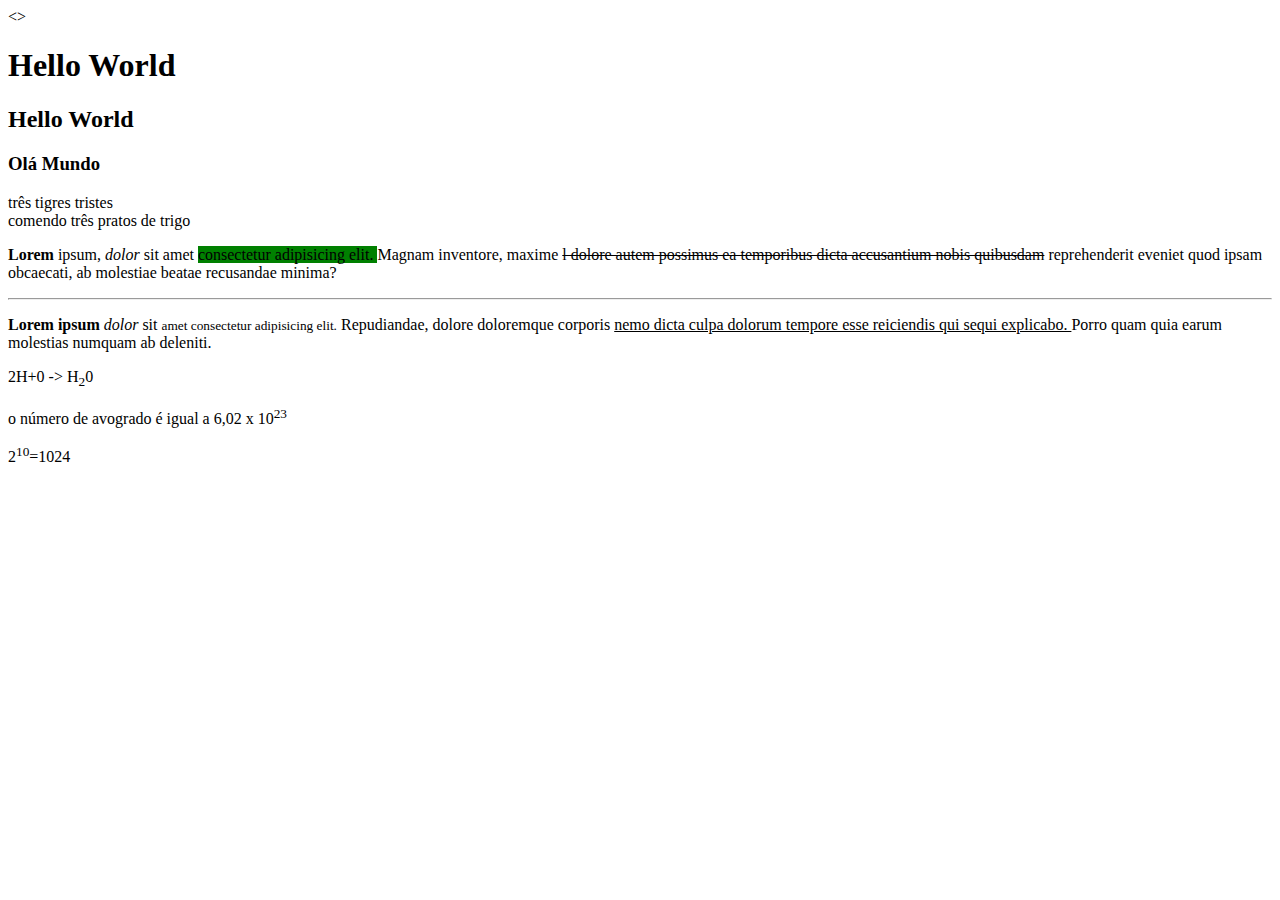
<file: aula01/aula/index.html>
<!DOCTYPE html>
<html lang="en">
<head>
    <!--Enconding da página-->
    <meta charset="UTF-8"/>
    <meta http-equiv="X-UA-Compatible" content="IE=edge"/>
    <meta name="description" content="Free Web tutorials"/>
    <meta name="keywords" content="HTML, CSS, JavaScript"/>
    <meta name="author" content="John Doe">
    <meta name="viewport" content="width=device-width, initial-scale=1.0"/>
    <link rel="icon" type="image/x-icon" href="./spider.png"/>
    <title>Primeira página</title>
</head>
<body>
    <>
    <h1>Hello World</h1>
    <h2>Hello World</h2>
    <h3>Olá Mundo</h3>
    três tigres tristes  <br/> comendo três pratos de trigo
    <p>
       <b> Lorem </b>ipsum, <i> dolor </i>sit amet <mark style='background-color: green;'>consectetur adipisicing elit. </mark>Magnam inventore, maxime <del>l dolore autem possimus ea temporibus dicta accusantium nobis quibusdam</del> reprehenderit eveniet quod ipsam obcaecati, ab molestiae beatae recusandae minima?
    </p>
    <hr/>
    <p>
       <strong> Lorem ipsum </strong> <em> dolor </em>sit <small> amet consectetur adipisicing elit.</small> Repudiandae, dolore doloremque corporis <ins> nemo dicta culpa dolorum tempore esse reiciendis qui sequi explicabo. </ins>Porro quam quia earum molestias numquam ab deleniti.
    </p>   
    <p>2H+0 -> H<sub>2</sub>0</p>
    <p>o número de avogrado é igual a 6,02 x 10<sup>23</sup></p>
    <p>2<sup>10</sup>=1024</p> 
</body>
</html>
</file>
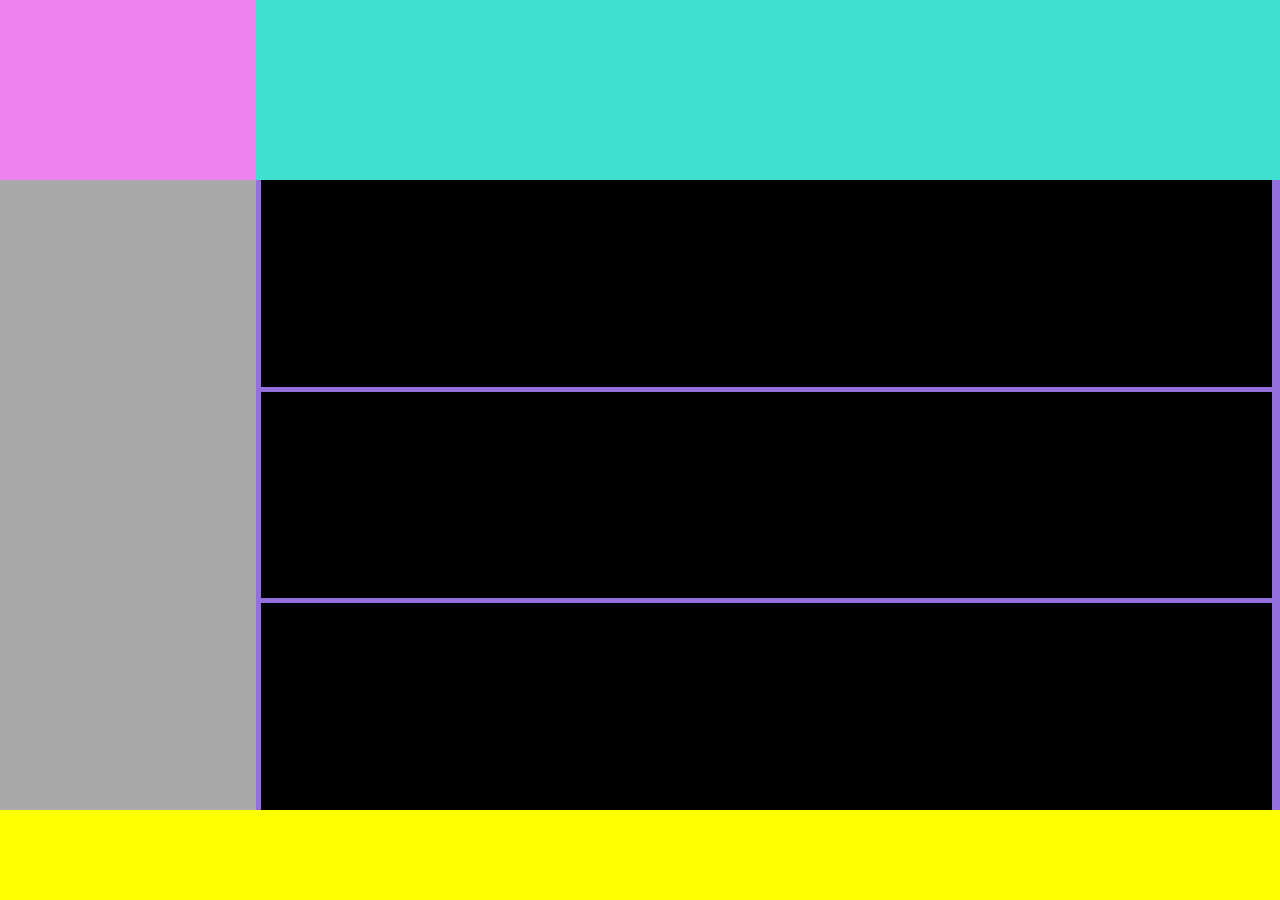
<file: aula04/aula/A02-GridLayout/index.html>
<!DOCTYPE html>
<html lang="en">

<head>
    <meta charset="UTF-8">
    <meta http-equiv="X-UA-Compatible" content="IE=edge">
    <meta name="viewport" content="width=device-width, initial-scale=1.0">
    <link rel="stylesheet" href="./estilo.css">
    <title>Grid Layout</title>
</head>

<body>
    <div class='container'>
        <header>
            <div class="logo"></div>
            <nav>
                <ul>
                    <li><a href=""></li>
                    <li><a href=""></a></li>
                    <li><a href=""></a></li>
                    <li><a href=""></a></li>
                </ul>
            </nav>
        </header>
        <main>
            <article class='artigo-1'></article>
            <article class='artigo-2'></article>
            <article class='artigo-3'></article>
            <aside></aside>
        </main>
        <footer>
        </footer>
    </div>
</body>

</html>
</file>
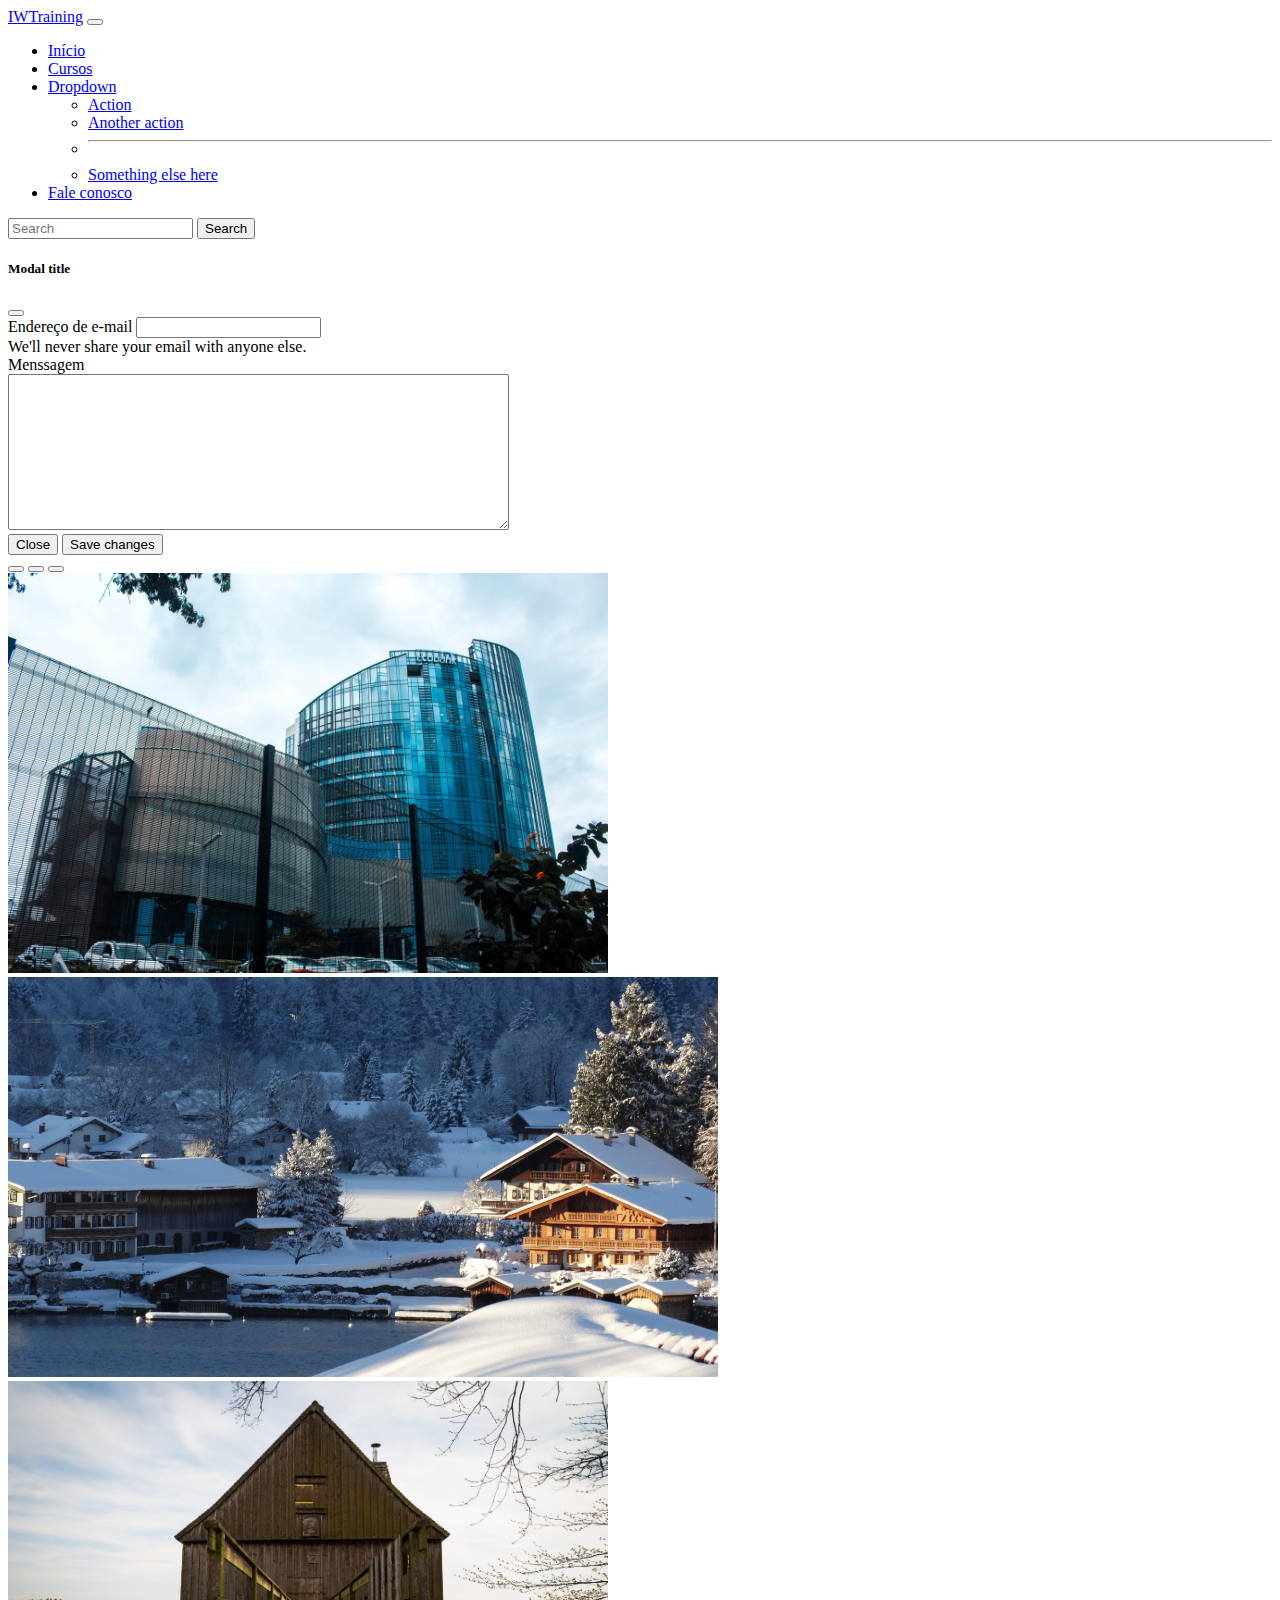
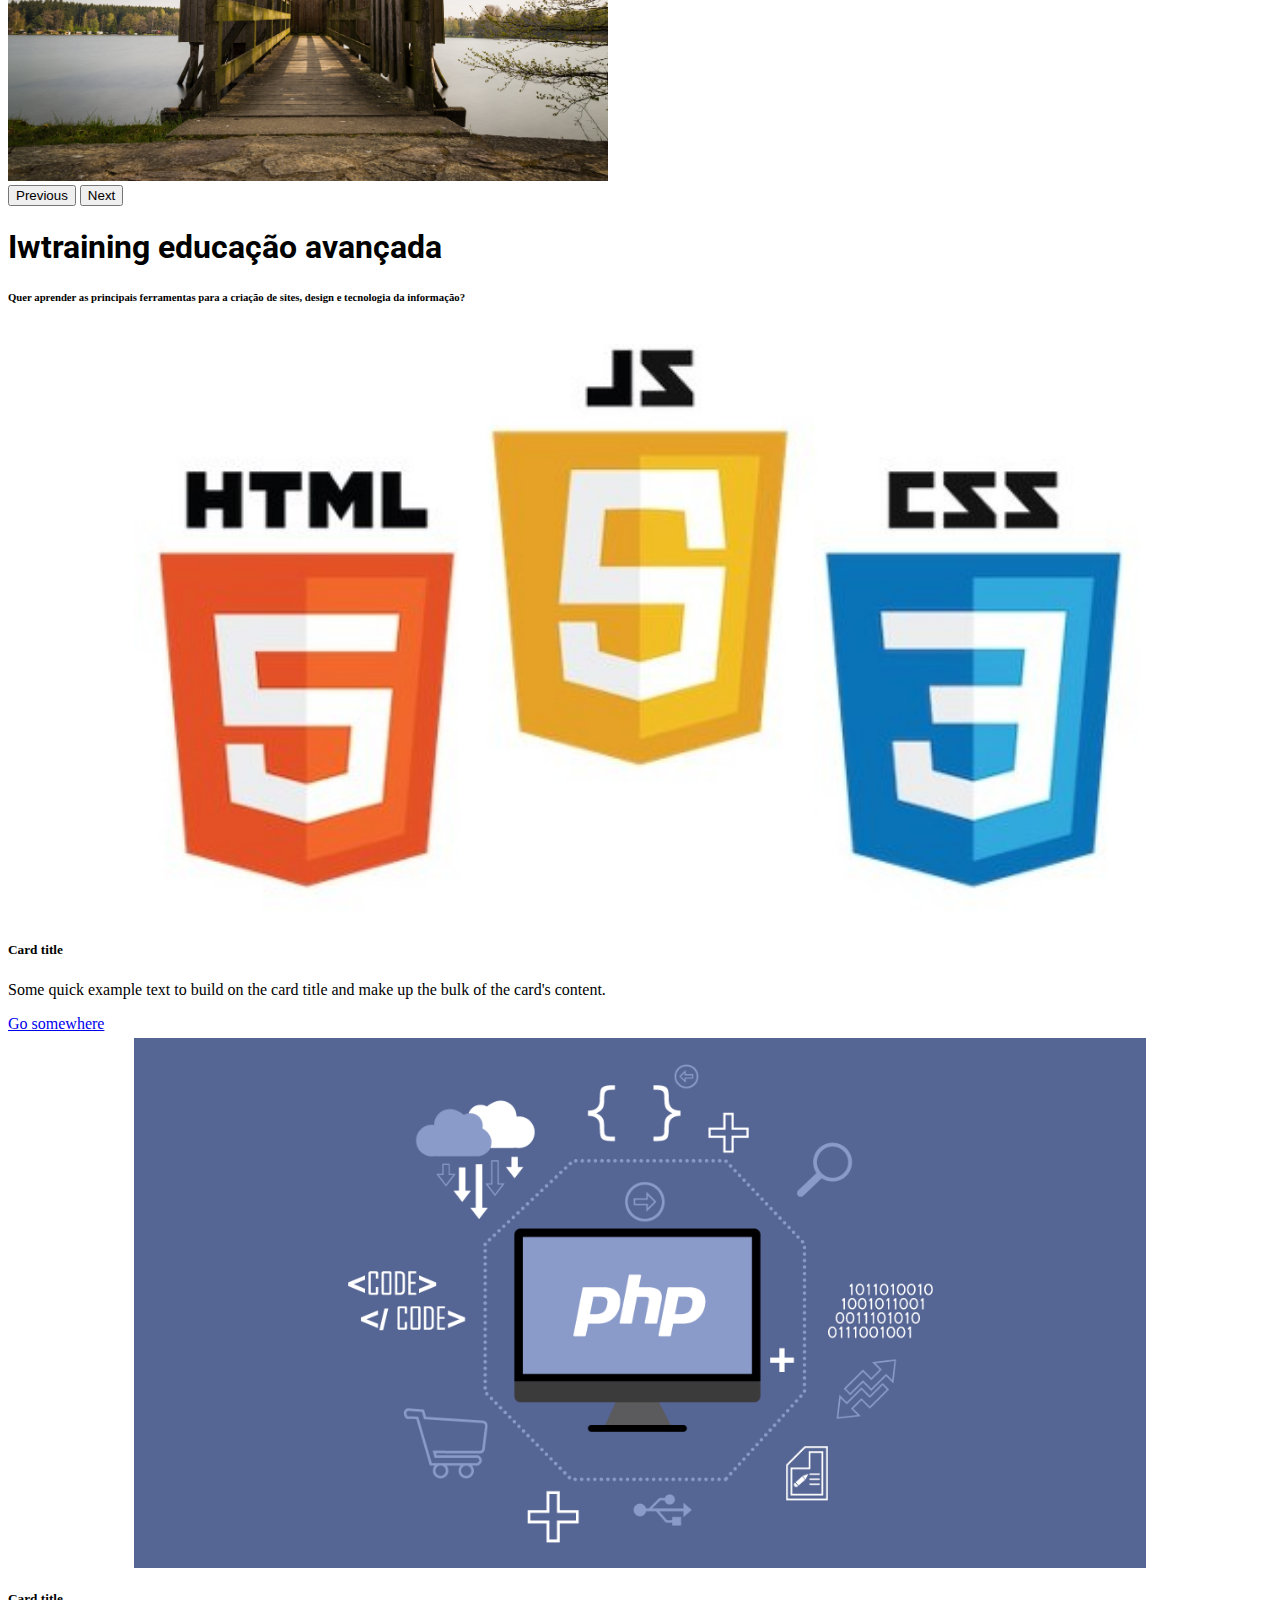
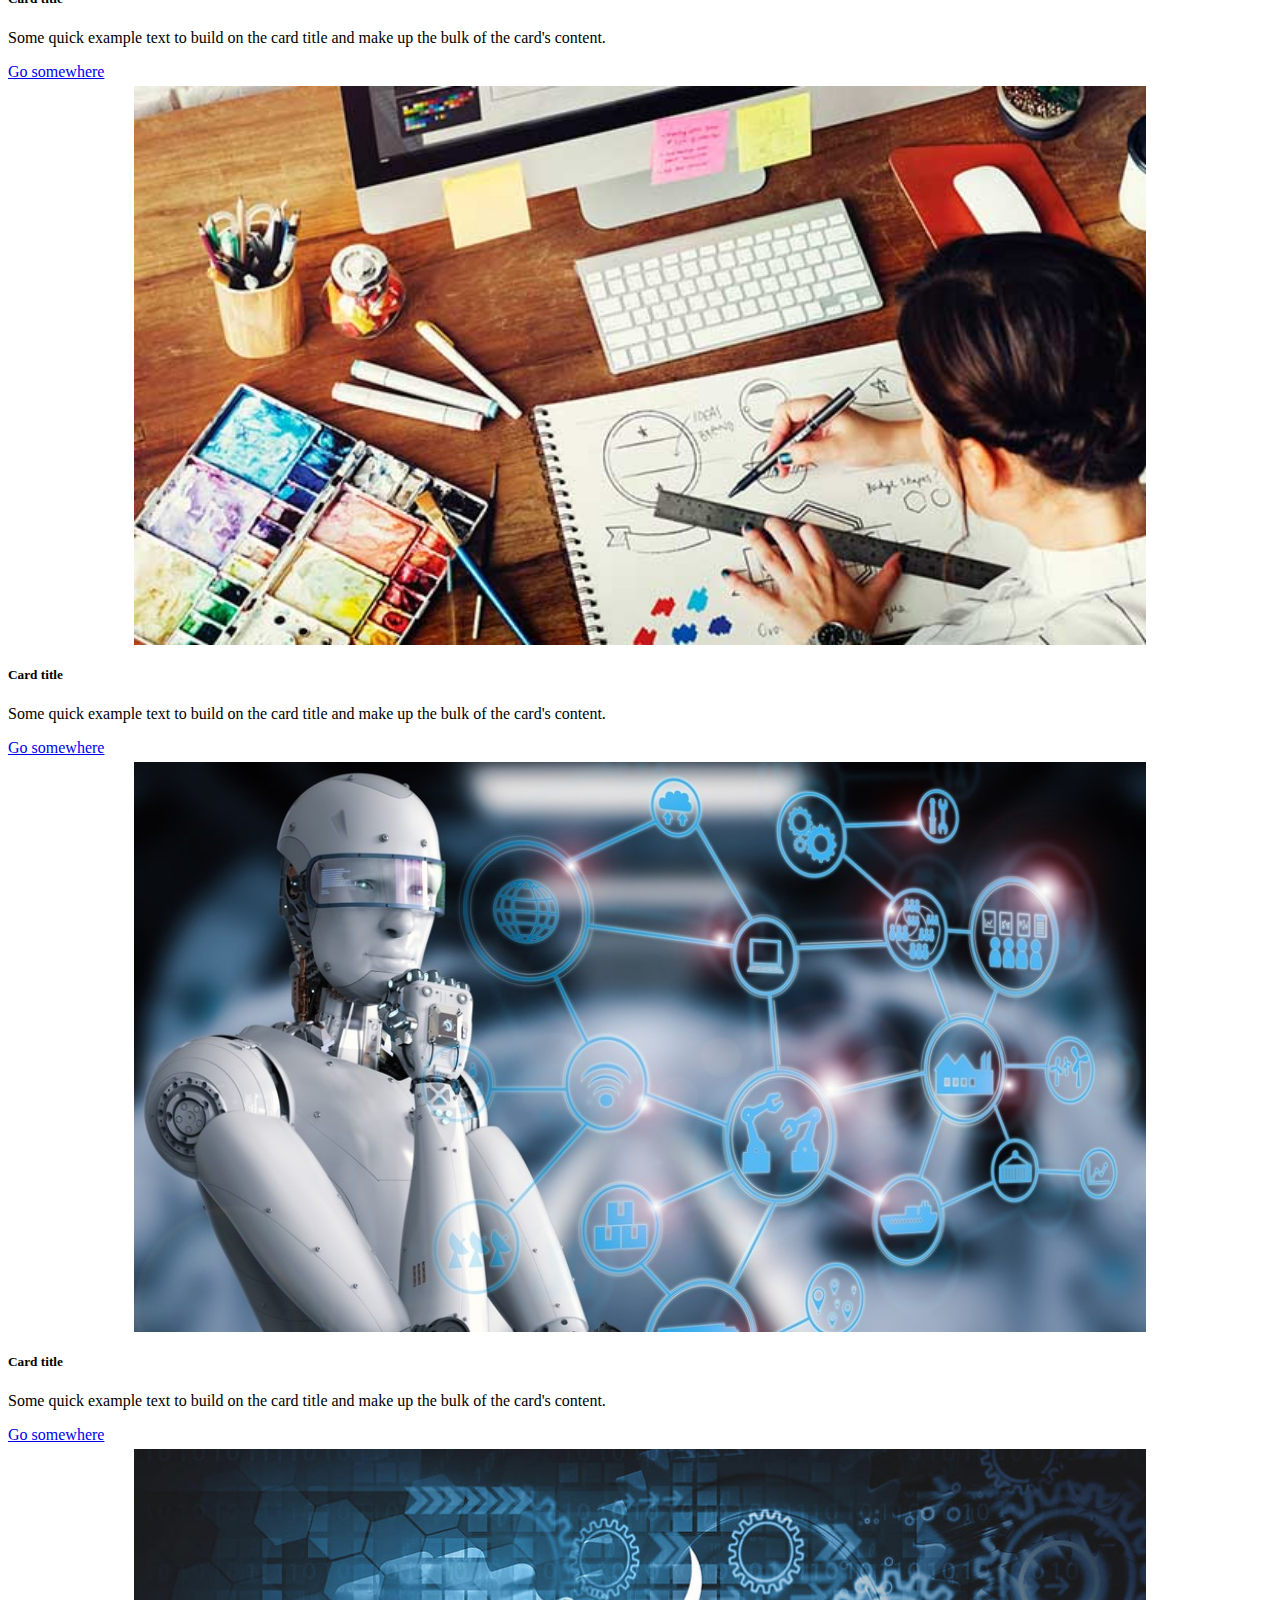
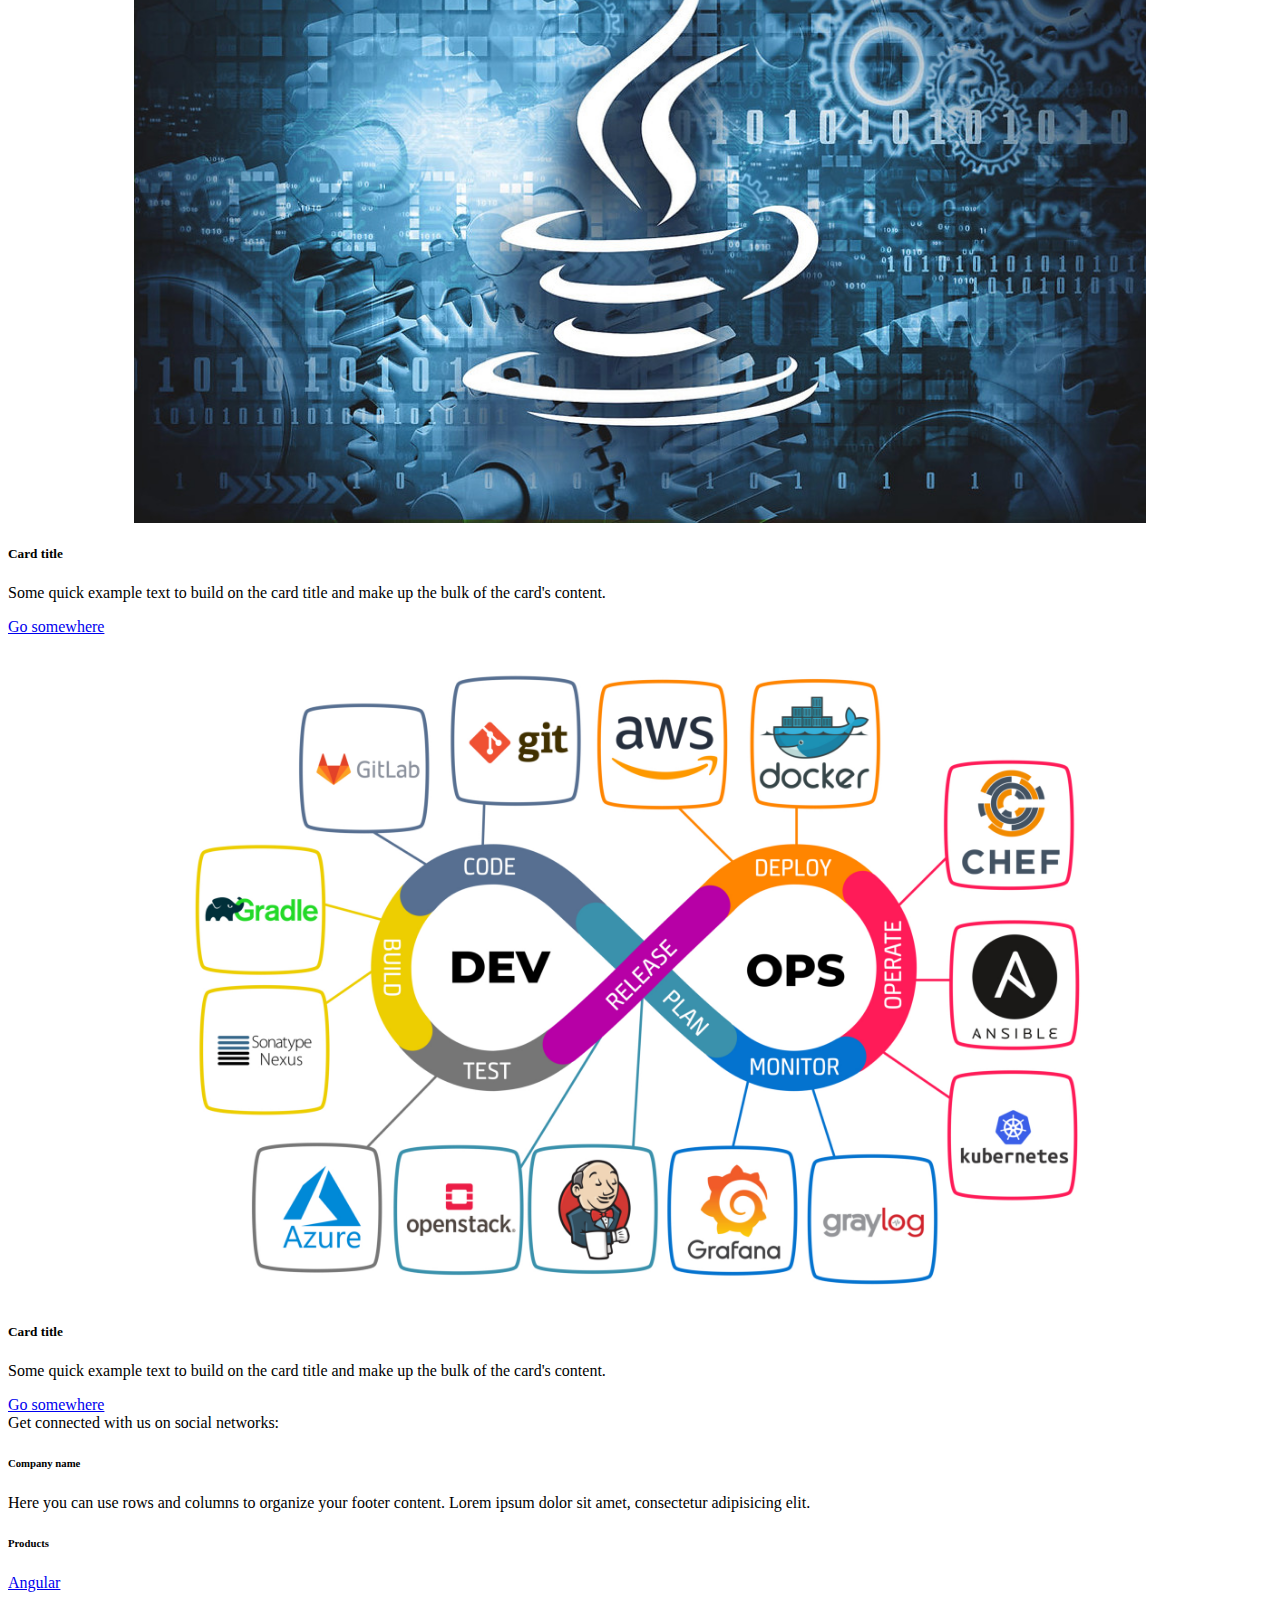
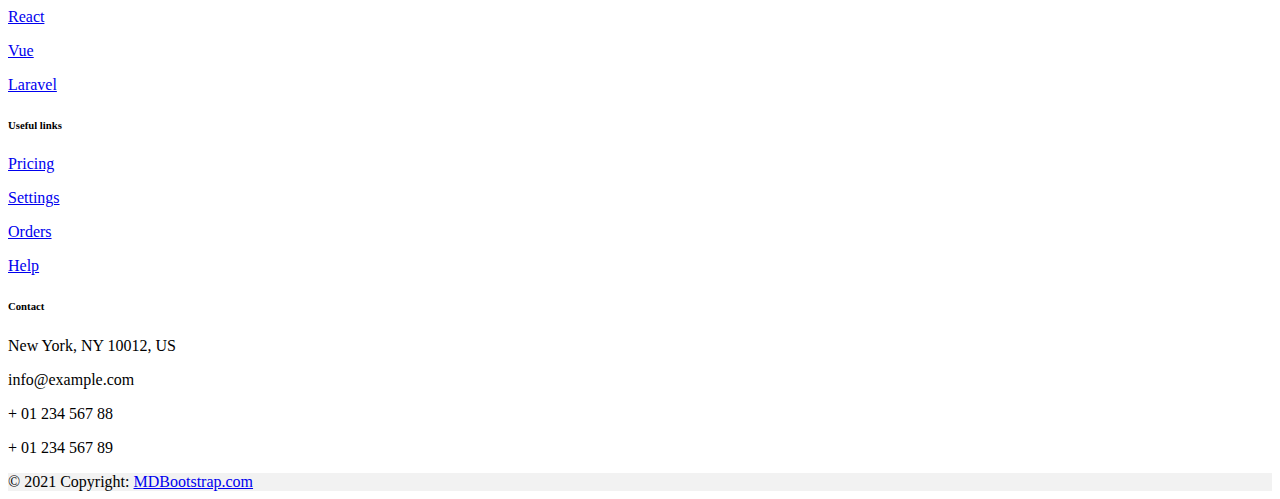
<file: aula05/aulas/projeto/src/index.html>
<!DOCTYPE html>
<html lang="en">

<head>
    <meta charset="UTF-8">
    <meta http-equiv="X-UA-Compatible" content="IE=edge">
    <meta name="viewport" content="width=device-width, initial-scale=1.0">
    <link href="https://cdn.jsdelivr.net/npm/bootstrap@5.1.3/dist/css/bootstrap.min.css" rel="stylesheet"
        integrity="sha384-1BmE4kWBq78iYhFldvKuhfTAU6auU8tT94WrHftjDbrCEXSU1oBoqyl2QvZ6jIW3" crossorigin="anonymous">
    <link rel="stylesheet" href="./static/css/estilo.css">
    <link rel="stylesheet" href="https://pro.fontawesome.com/releases/v5.10.0/css/all.css"
        integrity="sha384-AYmEC3Yw5cVb3ZcuHtOA93w35dYTsvhLPVnYs9eStHfGJvOvKxVfELGroGkvsg+p" crossorigin="anonymous" />
    <title>Lading page com Bootstrap</title>
</head>

<body>
    <nav class="navbar navbar-expand-lg navbar-dark bg-dark">
        <div class="container-fluid">
            <a class="navbar-brand" href="#">IWTraining</a>
            <button class="navbar-toggler" type="button" data-bs-toggle="collapse"
                data-bs-target="#navbarSupportedContent" aria-controls="navbarSupportedContent" aria-expanded="false"
                aria-label="Toggle navigation">
                <span class="navbar-toggler-icon"></span>
            </button>
            <div class="collapse navbar-collapse" id="navbarSupportedContent">
                <ul class="navbar-nav me-auto mb-2 mb-lg-0">
                    <li class="nav-item">
                        <a class="nav-link active" aria-current="page" href="#">Início</a>
                    </li>
                    <li class="nav-item">
                        <a class="nav-link" href="#">Cursos</a>
                    </li>
                    <li class="nav-item dropdown">
                        <a class="nav-link dropdown-toggle" href="#" id="navbarDropdown" role="button"
                            data-bs-toggle="dropdown" aria-expanded="false">
                            Dropdown
                        </a>
                        <ul class="dropdown-menu" aria-labelledby="navbarDropdown">
                            <li><a class="dropdown-item" href="#">Action</a></li>
                            <li><a class="dropdown-item" href="#">Another action</a></li>
                            <li>
                                <hr class="dropdown-divider">
                            </li>
                            <li><a class="dropdown-item" href="#">Something else here</a></li>
                        </ul>
                    </li>
                    <li class="nav-item">
                        <a class="nav-link" href="#" data-bs-toggle="modal" data-bs-target="#formulario">Fale conosco</a>
                    </li>
                </ul>
                <form class="d-flex">
                    <input class="form-control me-2" type="search" placeholder="Search" aria-label="Search">
                    <button class="btn btn-outline-success" type="submit">Search</button>
                </form>
            </div>
        </div>
    </nav>

    <!-- Modal -->
    <div class="modal fade" id="formulario" tabindex="-1" aria-labelledby="exampleModalLabel" aria-hidden="true">
        <div class="modal-dialog">
            <div class="modal-content">
                <div class="modal-header">
                    <h5 class="modal-title" id="exampleModalLabel">Modal title</h5>
                    <button type="button" class="btn-close" data-bs-dismiss="modal" aria-label="Close"></button>
                </div>
                <div class="modal-body">
                    <form>
                        <div class="mb-3">
                          <label for="exampleInputEmail1" class="form-label">Endereço de e-mail</label>
                          <input type="email" class="form-control" id="exampleInputEmail1" aria-describedby="emailHelp">
                          <div id="emailHelp" class="form-text">We'll never share your email with anyone else.</div>
                        </div>
                        <div class="mb-3">
                          <label for="exampleInputPassword1" class="form-label">Menssagem</label><br>
                          <textarea name="" id="" cols="60" rows="10"></textarea>
                        </div>
                      </form>
                </div>
                <div class="modal-footer">
                    <button type="button" class="btn btn-secondary" data-bs-dismiss="modal">Close</button>
                    <button type="button" class="btn btn-primary">Save changes</button>
                </div>
            </div>
        </div>
    </div>

    <div id="carouselExampleIndicators" class="carousel slide" data-bs-ride="carousel">
        <div class="carousel-indicators">
            <button type="button" data-bs-target="#carouselExampleIndicators" data-bs-slide-to="0" class="active"
                aria-current="true" aria-label="Slide 1"></button>
            <button type="button" data-bs-target="#carouselExampleIndicators" data-bs-slide-to="1"
                aria-label="Slide 2"></button>
            <button type="button" data-bs-target="#carouselExampleIndicators" data-bs-slide-to="2"
                aria-label="Slide 3"></button>
        </div>
        <div class="carousel-inner">
            <div class="carousel-item active">
                <img src="./static/imagens/img-carousel-1.jpg" class="d-block w-100 img-carrossel" alt="...">
            </div>
            <div class="carousel-item">
                <img src="./static/imagens/img-carousel-2.jpg" class="d-block w-100 img-carrossel" alt="...">
            </div>
            <div class="carousel-item">
                <img src="./static/imagens/img-carousel-3.jpg" class="d-block w-100 img-carrossel" alt="...">
            </div>
        </div>
        <button class="carousel-control-prev" type="button" data-bs-target="#carouselExampleIndicators"
            data-bs-slide="prev">
            <span class="carousel-control-prev-icon" aria-hidden="true"></span>
            <span class="visually-hidden">Previous</span>
        </button>
        <button class="carousel-control-next" type="button" data-bs-target="#carouselExampleIndicators"
            data-bs-slide="next">
            <span class="carousel-control-next-icon" aria-hidden="true"></span>
            <span class="visually-hidden">Next</span>
        </button>
    </div>

    <div class="container text-center">
        <h1 class="m-3 titulo">Iwtraining educação avançada</h1>
        <h6 class="mb-3">Quer aprender as principais ferramentas para a criação de sites, design e tecnologia da
            informação?</h4>
    </div>
    <div class="container">
        <div class="row justify-content-center">
            <div class="card col-md-3 col-10 m-2">
                <img src="./static/imagens/frontend.jpg" class="img-cartao card-img-top" alt="...">
                <div class="card-body">
                    <h5 class="card-title">Card title</h5>
                    <p class="card-text">Some quick example text to build on the card title and make up the bulk of the
                        card's content.</p>
                    <a href="#" class="btn btn-primary">Go somewhere</a>
                </div>
            </div>
            <div class="card col-md-3 col-10 m-2">
                <img src="./static/imagens/php.png" class="img-cartao card-img-top" alt="...">
                <div class="card-body">
                    <h5 class="card-title">Card title</h5>
                    <p class="card-text">Some quick example text to build on the card title and make up the bulk of the
                        card's content.</p>
                    <a href="#" class="btn btn-primary">Go somewhere</a>
                </div>
            </div>
            <div class="card col-md-3  col-10 m-2">
                <img src="./static/imagens/design.jpg" class="img-cartao card-img-top" alt="...">
                <div class="card-body">
                    <h5 class="card-title">Card title</h5>
                    <p class="card-text">Some quick example text to build on the card title and make up the bulk of the
                        card's content.</p>
                    <a href="#" class="btn btn-primary">Go somewhere</a>
                </div>
            </div>
            <div class="card col-md-3 col-10 m-2">
                <img src="./static/imagens/robotica.jpg" class="img-cartao card-img-top" alt="...">
                <div class="card-body">
                    <h5 class="card-title">Card title</h5>
                    <p class="card-text">Some quick example text to build on the card title and make up the bulk of the
                        card's content.</p>
                    <a href="#" class="btn btn-primary">Go somewhere</a>
                </div>
            </div>
            <div class="card col-md-3 col-10 m-2">
                <img src="./static/imagens/java.jpg" class="img-cartao card-img-top" alt="...">
                <div class="card-body">
                    <h5 class="card-title">Card title</h5>
                    <p class="card-text">Some quick example text to build on the card title and make up the bulk of the
                        card's content.</p>
                    <a href="#" class="btn btn-primary">Go somewhere</a>
                </div>
            </div>
            <div class="card col-md-3 col-10 m-2">
                <img src="./static/imagens/devops.jpeg" class="img-cartao card-img-top" alt="...">
                <div class="card-body">
                    <h5 class="card-title">Card title</h5>
                    <p class="card-text">Some quick example text to build on the card title and make up the bulk of the
                        card's content.</p>
                    <a href="#" class="btn btn-primary">Go somewhere</a>
                </div>
            </div>
        </div>
    </div>

    <!-- Footer -->
    <footer class="text-center text-lg-start bg-light text-muted">
        <!-- Section: Social media -->
        <section class="d-flex justify-content-center justify-content-lg-between p-4 border-bottom">
            <!-- Left -->
            <div class="me-5 d-none d-lg-block">
                <span>Get connected with us on social networks:</span>
            </div>
            <!-- Left -->

            <!-- Right -->
            <div>
                <a href="" class="me-4 text-reset">
                    <i class="fab fa-facebook-f"></i>
                </a>
                <a href="" class="me-4 text-reset">
                    <i class="fab fa-twitter"></i>
                </a>
                <a href="" class="me-4 text-reset">
                    <i class="fab fa-google"></i>
                </a>
                <a href="" class="me-4 text-reset">
                    <i class="fab fa-instagram"></i>
                </a>
                <a href="" class="me-4 text-reset">
                    <i class="fab fa-linkedin"></i>
                </a>
                <a href="" class="me-4 text-reset">
                    <i class="fab fa-github"></i>
                </a>
            </div>
            <!-- Right -->
        </section>
        <!-- Section: Social media -->

        <!-- Section: Links  -->
        <section class="">
            <div class="container text-center text-md-start mt-5">
                <!-- Grid row -->
                <div class="row mt-3">
                    <!-- Grid column -->
                    <div class="col-md-3 col-lg-4 col-xl-3 mx-auto mb-4">
                        <!-- Content -->
                        <h6 class="text-uppercase fw-bold mb-4">
                            <i class="fas fa-gem me-3"></i>Company name
                        </h6>
                        <p>
                            Here you can use rows and columns to organize your footer content. Lorem ipsum
                            dolor sit amet, consectetur adipisicing elit.
                        </p>
                    </div>
                    <!-- Grid column -->

                    <!-- Grid column -->
                    <div class="col-md-2 col-lg-2 col-xl-2 mx-auto mb-4">
                        <!-- Links -->
                        <h6 class="text-uppercase fw-bold mb-4">
                            Products
                        </h6>
                        <p>
                            <a href="#!" class="text-reset">Angular</a>
                        </p>
                        <p>
                            <a href="#!" class="text-reset">React</a>
                        </p>
                        <p>
                            <a href="#!" class="text-reset">Vue</a>
                        </p>
                        <p>
                            <a href="#!" class="text-reset">Laravel</a>
                        </p>
                    </div>
                    <!-- Grid column -->

                    <!-- Grid column -->
                    <div class="col-md-3 col-lg-2 col-xl-2 mx-auto mb-4">
                        <!-- Links -->
                        <h6 class="text-uppercase fw-bold mb-4">
                            Useful links
                        </h6>
                        <p>
                            <a href="#!" class="text-reset">Pricing</a>
                        </p>
                        <p>
                            <a href="#!" class="text-reset">Settings</a>
                        </p>
                        <p>
                            <a href="#!" class="text-reset">Orders</a>
                        </p>
                        <p>
                            <a href="#!" class="text-reset">Help</a>
                        </p>
                    </div>
                    <!-- Grid column -->

                    <!-- Grid column -->
                    <div class="col-md-4 col-lg-3 col-xl-3 mx-auto mb-md-0 mb-4">
                        <!-- Links -->
                        <h6 class="text-uppercase fw-bold mb-4">
                            Contact
                        </h6>
                        <p><i class="fas fa-home me-3"></i> New York, NY 10012, US</p>
                        <p>
                            <i class="fas fa-envelope me-3"></i>
                            info@example.com
                        </p>
                        <p><i class="fas fa-phone me-3"></i> + 01 234 567 88</p>
                        <p><i class="fas fa-print me-3"></i> + 01 234 567 89</p>
                    </div>
                    <!-- Grid column -->
                </div>
                <!-- Grid row -->
            </div>
        </section>
        <!-- Section: Links  -->

        <!-- Copyright -->
        <div class="text-center p-4" style="background-color: rgba(0, 0, 0, 0.05);">
            © 2021 Copyright:
            <a class="text-reset fw-bold" href="https://mdbootstrap.com/">MDBootstrap.com</a>
        </div>
        <!-- Copyright -->
    </footer>
    <!-- Footer -->
    <script src="https://cdn.jsdelivr.net/npm/bootstrap@5.1.3/dist/js/bootstrap.bundle.min.js"
        integrity="sha384-ka7Sk0Gln4gmtz2MlQnikT1wXgYsOg+OMhuP+IlRH9sENBO0LRn5q+8nbTov4+1p"
        crossorigin="anonymous"></script>
</body>

</html>
</file>
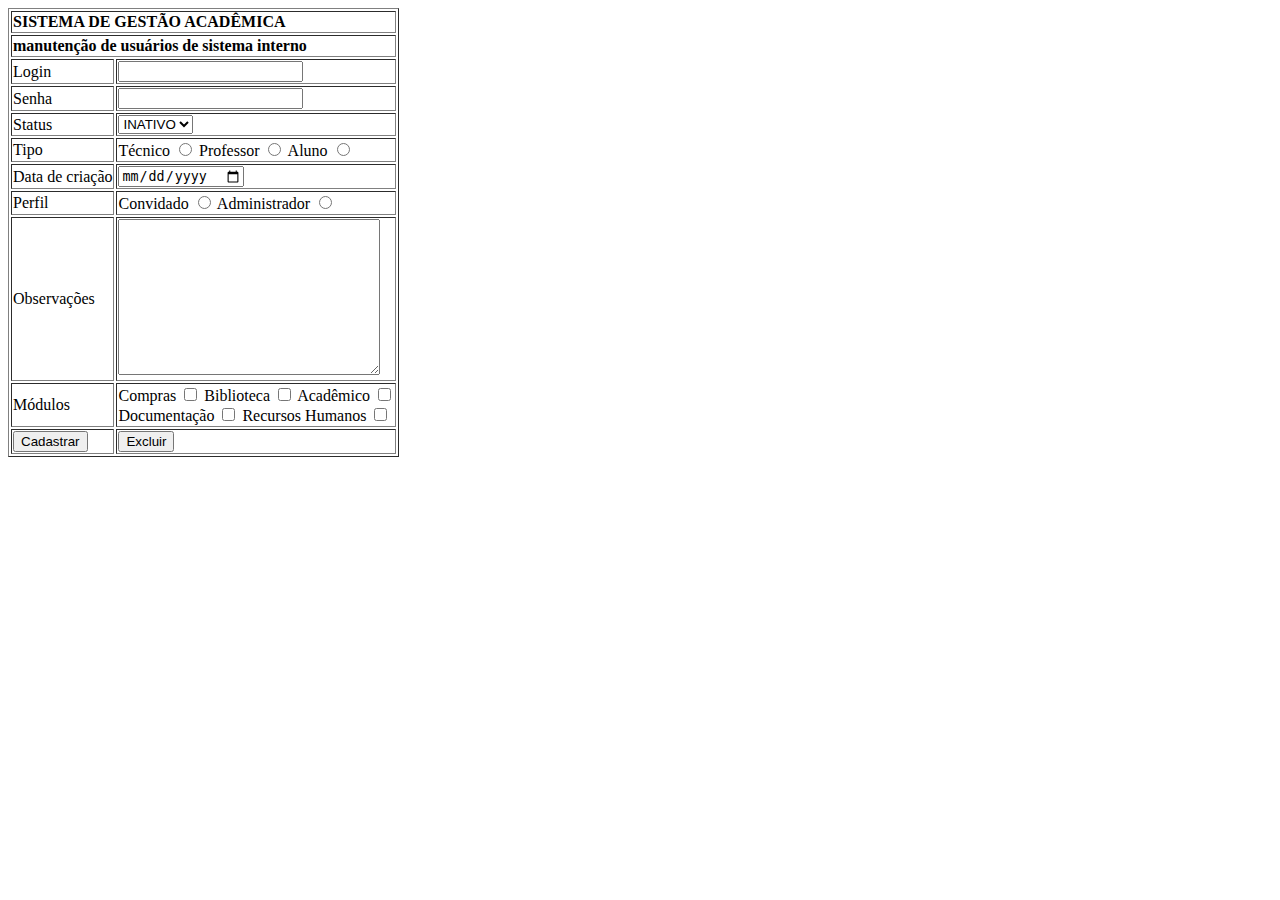
<file: aula02-revisao/formulario01.html>
<!DOCTYPE html>
<html lang="en">

<head>
    <meta charset="UTF-8">
    <meta http-equiv="X-UA-Compatible" content="IE=edge">
    <meta name="viewport" content="width=device-width, initial-scale=1.0">
    <title>Exercicio01</title>
</head>

<body>
    <form action="#">
        <table border='1'>
            <thead style='text-align: left;'>
              <tr>
                <th colspan='2'>SISTEMA DE GESTÃO ACADÊMICA</th>
              </tr>
              <tr>
                <th colspan='2'>manutenção de usuários de sistema interno</th>
              </tr>
            </thead>
            <tbody>
                <tr>
                    <td>Login</td>
                    <td>
                        <input type="text" name="" id="">
                    </td>
                </tr>
                <tr>
                    <td>Senha</td>
                    <td>
                        <input type="password" name="" id="">
                    </td>
                </tr>
                <tr>
                    <td>Status</td>
                    <td>
                        <select name="" id="">
                            <option value="" selected>INATIVO</option>
                            <option value="">ATIVO</option>
                        </select>
                    </td>
                </tr>
                <tr>
                    <td>Tipo</td>
                    <td>
                        <label>Técnico
                            <input type="radio" name="tipo" id="">
                        </label>
                        <label>Professor
                            <input type="radio" name="tipo" id="">
                        </label>
                        <label>Aluno
                            <input type="radio" name="tipo" id="">
                        </label>
                    </td>
                </tr>
                <tr>
                    <td>Data de criação</td>
                    <td>
                        <input type="date" name="" id="">
                    </td>
                </tr>
                <tr>
                    <td>
                        Perfil
                    </td>

                    <td>
                        <label for="">Convidado
                            <input type="radio" name="perfil" id="">
                        </label>
                        <label for="">Administrador
                            <input type="radio" name="perfil" id="">
                        </label>
                    </td>
                </tr>
                <tr>
                    <td>
                        Observações
                    </td>
                    <td>
                        <textarea name="" id="" cols="30" rows="10"></textarea>
                    </td>
                </tr>
                <tr>
                    <td>Módulos</td>
                    <td>
                        <label>Compras
                            <input type="checkbox" name="" id="">
                        </label>
                        <label>Biblioteca
                            <input type="checkbox" name="" id="">
                        </label>
                        <label>Acadêmico
                            <input type="checkbox" name="" id="">
                        </label><br>
                        <label>Documentação
                            <input type="checkbox" name="" id="">
                        </label>
                        <label>Recursos Humanos
                            <input type="checkbox" name="" id="">
                        </label>
                    </td>
                </tr>
                <tr>
                    <td>
                        <input type="submit" value="Cadastrar">
                    </td>
                    <td>
                        <input type="reset" value="Excluir">
                    </td>
                </tr>
            </tbody>
        </table>
    </form>

</body>

</html>
</file>
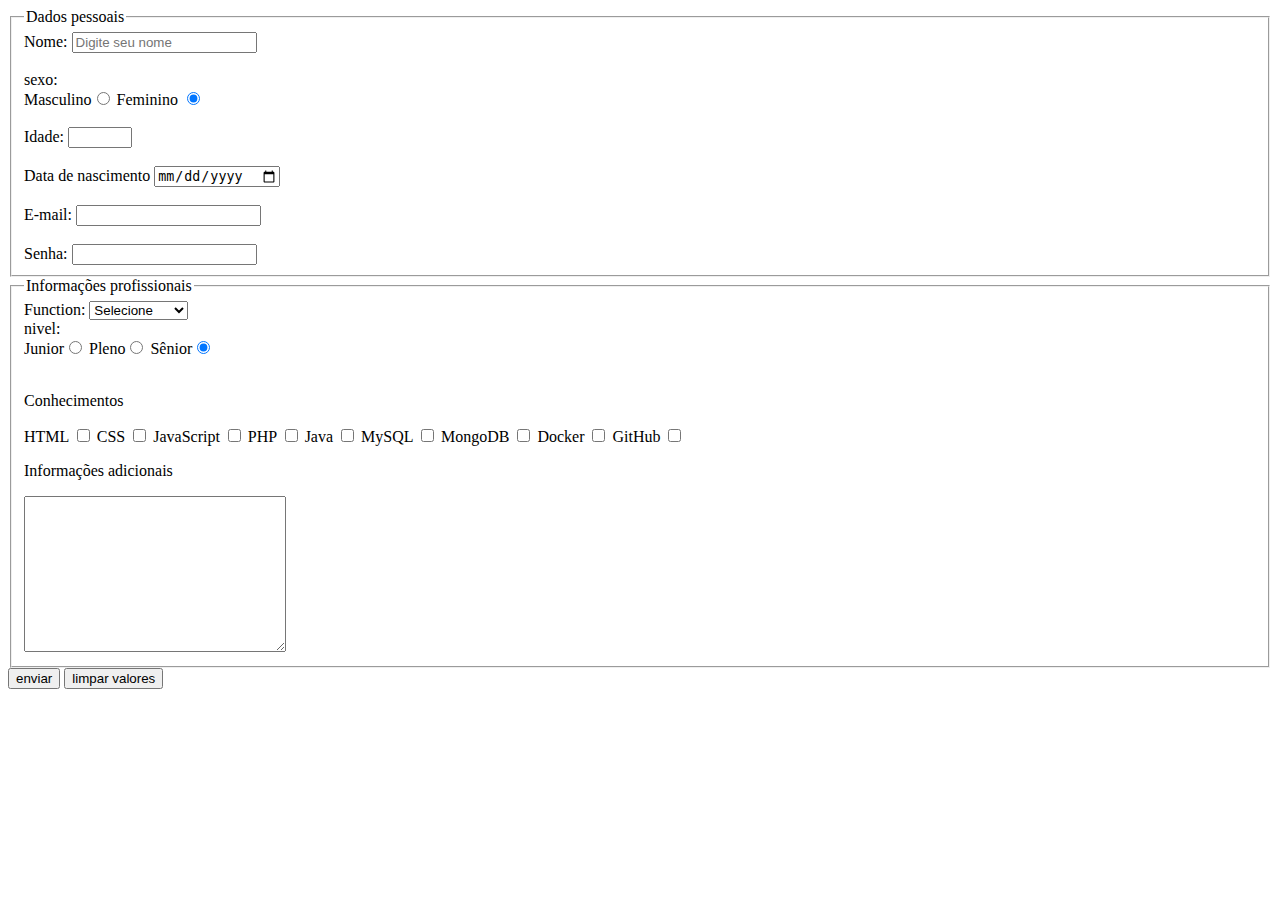
<file: aula02/formulario.html>
<!DOCTYPE html>
<html lang="en">
<head>
    <meta charset="UTF-8">
    <meta http-equiv="X-UA-Compatible" content="IE=edge">
    <meta name="viewport" content="width=device-width, initial-scale=1.0">
    <title>Formulário</title>
</head>
<body>
    <form action="#" method="post">
        <fieldset>
            <legend>Dados pessoais</legend>
            <label>
                Nome:
                <input type="text" name="" placeholder="Digite seu nome" size='20' maxlength="20" id="nome_id" required>
            </label>
            <br/>
            <br/>
            <label>
                sexo: <br>
                Masculino<input type="radio" name="sexo" id="">
            </label>    
            <label>    
                Feminino <input type="radio" name="sexo" id="" checked>
            </label>
            <br><br>
            <label>
                Idade:
                <input type="number" min='1' max='150' name="" id="">
            </label>
            <br/><br/>
            <label>
                Data de nascimento
                <input type="date" name="" id="datanascimento">
            </label>
            <br><br>
            <label>
                E-mail:
                <input type="email" name="" id="">
            </label>
            <br/>
            <br/>
            <label>
                Senha:
                <input type="password" name="" id="">
            </label>

        </fieldset>
        <fieldset>
            <legend>Informações profissionais</legend>
            <label>
                Function:
                <select name="function" id="funcao_id">
                    <optgroup label="programação">
                        <option value="#" selected disabled>Selecione</option>
                        <option value="frontend">frontend</option>
                        <option value="backend">backend</option>
                        <option value="fullstack">fullstack</option>
                        <option value="devops">DevOps</option>
                    </optgroup>
                    <optgroup label="administração">
                        <option value="">gerente</option>
                        <option value="">supervisor</option>
                        <option value="">ceo</option>
                    </optgroup>
                </select>
            </label>
            <br>
            <label>
                nivel: <br>
                Junior<input type="radio" name="nivel" id="">
            </label>
            <label>    
                Pleno<input type="radio" name="nivel" id="">
            </label>
            <label>    
                Sênior<input type="radio" name="nivel" id="" checked>
            </label>
            <br>
            <br>
            <p>Conhecimentos</p>
            <label>
                HTML
                <input type="checkbox" name="" id="">
            </label>
            <label>
                CSS
                <input type="checkbox" name="" id="">
            </label>
            <label>
                JavaScript
                <input type="checkbox" name="" id="">
            </label>
            <label>
                PHP
                <input type="checkbox" name="" id="">
            </label>
            <label>
                Java
                <input type="checkbox" name="" id="">
            </label>
            <label>
                MySQL
                <input type="checkbox" name="" id="">
            </label>
            <label>
                MongoDB
                <input type="checkbox" name="" id="">
            </label>
            <label>
                Docker
                <input type="checkbox" name="" id="">
            </label>
            <label>
                GitHub
                <input type="checkbox" name="" id="">
            </label>
            <p>Informações adicionais</p>
            <textarea name="" id="" cols="30" rows="10"></textarea>
        </fieldset>
        <input type="submit" value="enviar">
        <input type="reset" value="limpar valores">
    </form>
</body>
</html>
</file>
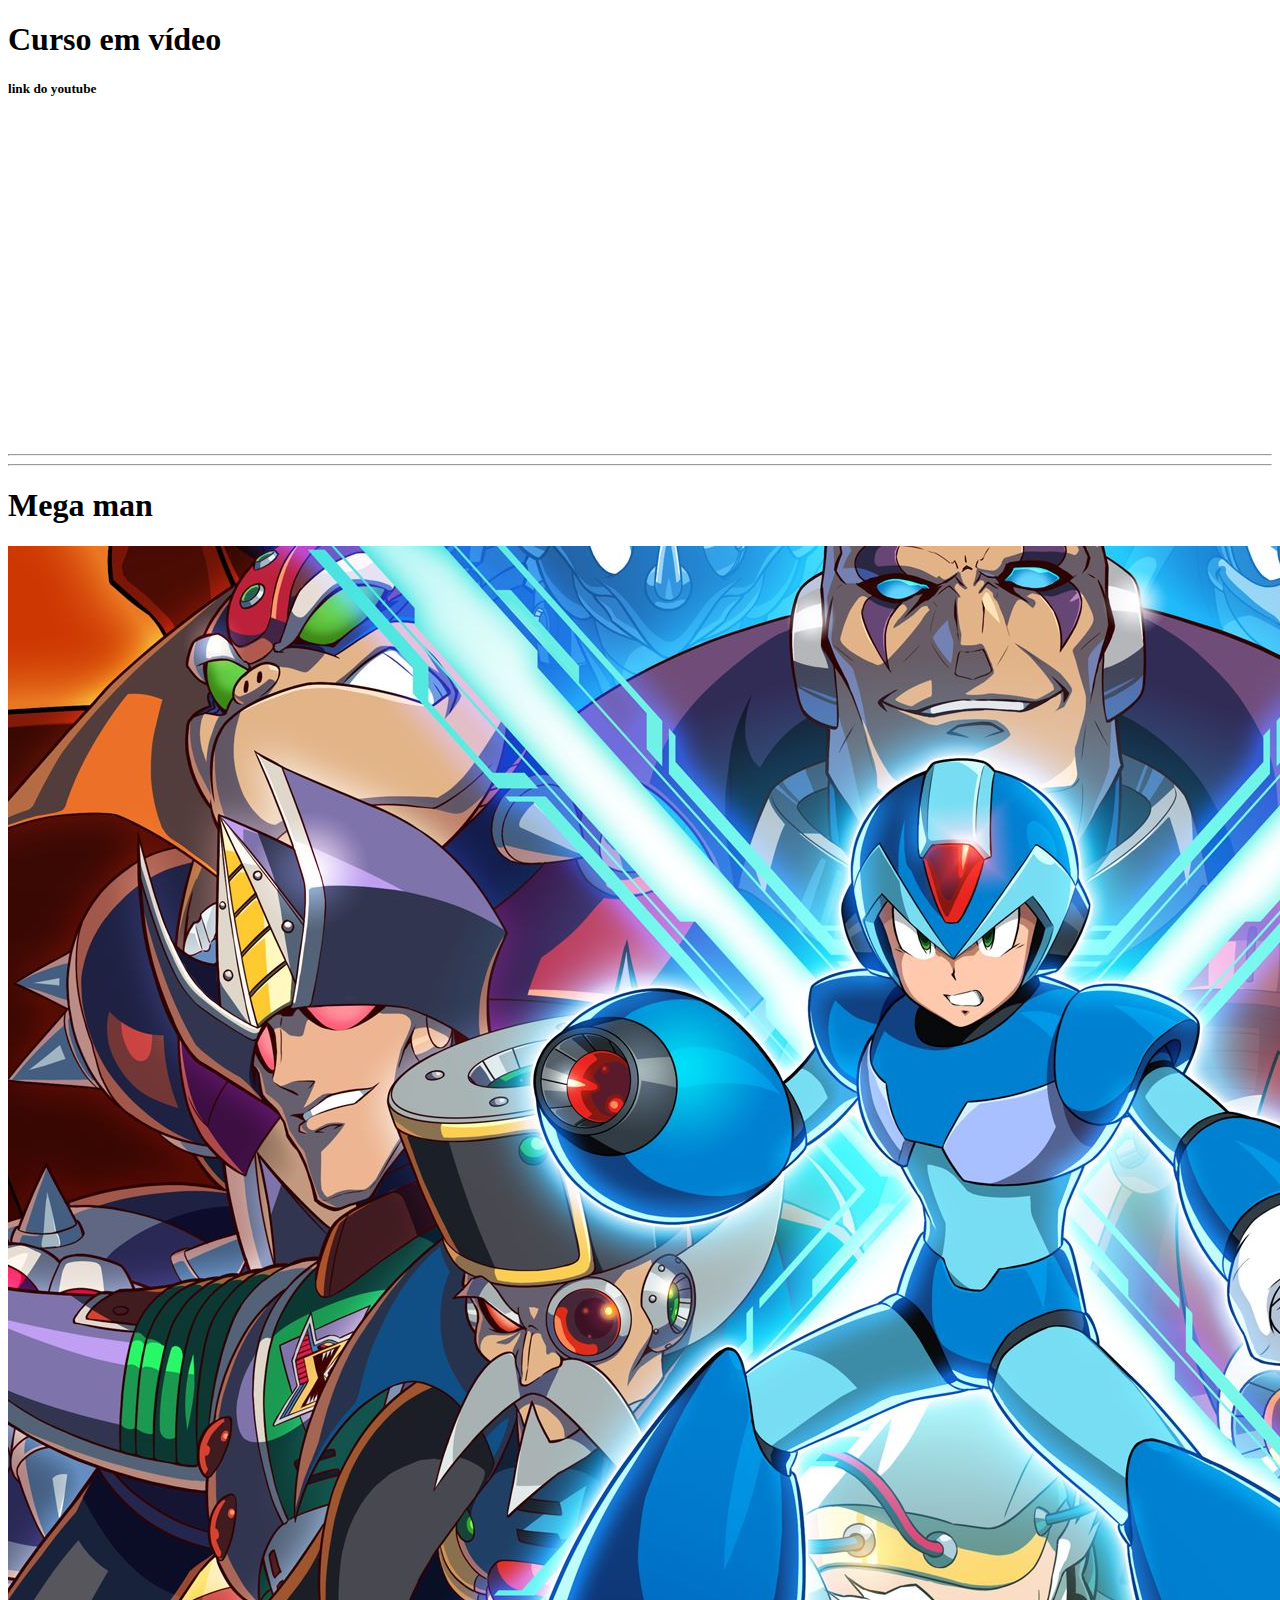
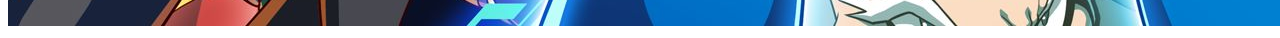
<file: aula01/aula/media.html>
<!DOCTYPE html>
<html lang="en">
<head>
    <meta charset="UTF-8">
    <meta http-equiv="X-UA-Compatible" content="IE=edge">
    <meta name="viewport" content="width=device-width, initial-scale=1.0">
    <link rel="icon" type="image/x-icon" href="./imagens/spider.png">
    <title>Media</title>
</head>
<body>
    <h1>Curso em vídeo</h1>
    <h5>link do youtube</h5>
    <p>
        <iframe width="560" height="315" src="https://www.youtube.com/embed/Ejkb_YpuHWs?start=60" title="YouTube video player" frameborder="0" allow="accelerometer; autoplay; clipboard-write; encrypted-media; gyroscope; picture-in-picture" allowfullscreen></iframe>
    </p>
    <hr/>
      <hr>
      <h1>Mega man</h1>
      <img src="./imagens/mega-manX.jpg" alt=""/>
</body>
</html>
</file>
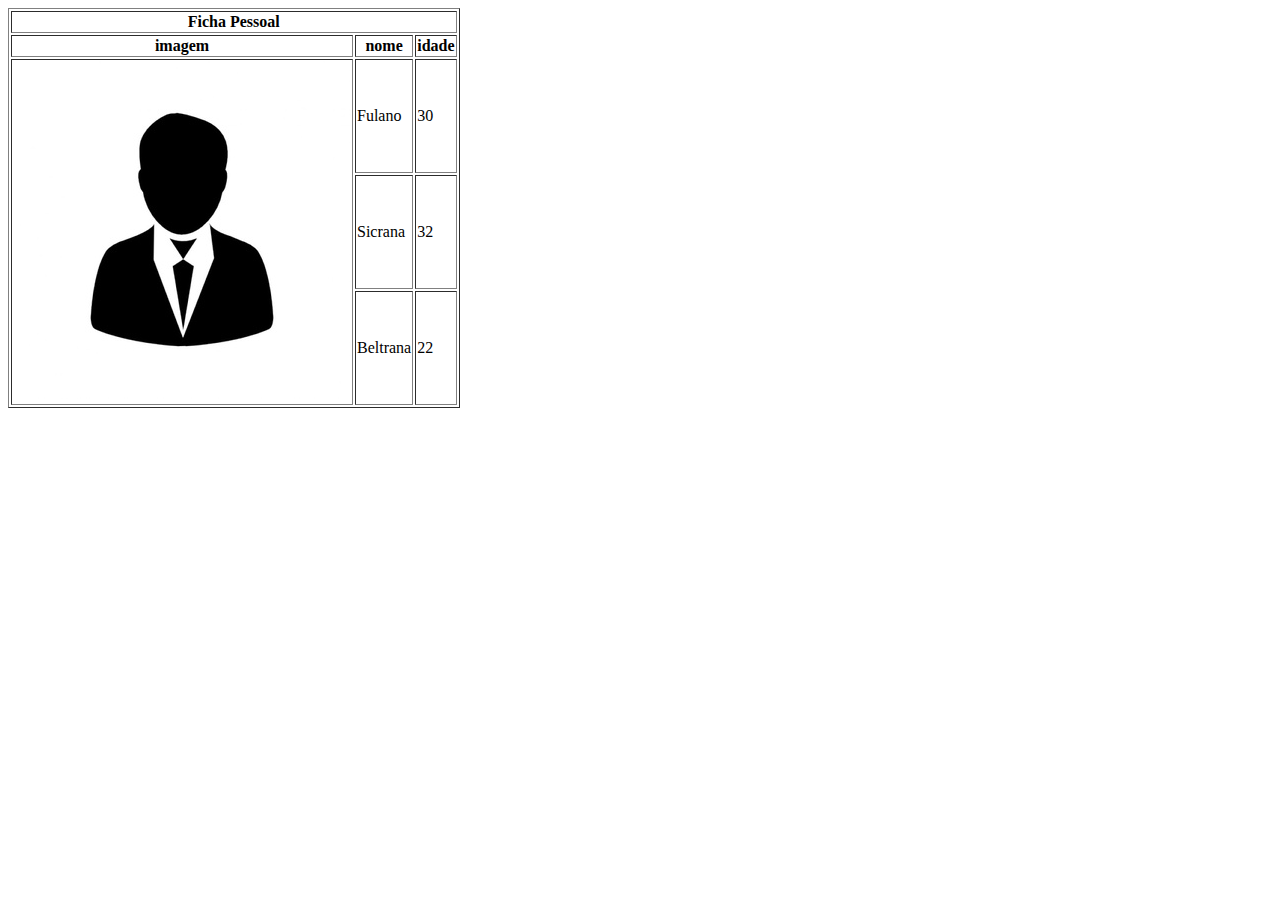
<file: aula01/aula/tabela.html>
<!DOCTYPE html>
<html lang="en">
<head>
    <meta charset="UTF-8">
    <meta http-equiv="X-UA-Compatible" content="IE=edge">
    <meta name="viewport" content="width=device-width, initial-scale=1.0">
    <title>Tabelas</title>
</head>
<body>
    <table border="1">
        <thead>
            <!--Table row-->
            <tr>
                <th colspan='3'>Ficha Pessoal</th>
            </tr>
            <tr>
                <th>imagem</th><th>nome</th><th>idade</th>
            </tr>
        </thead>
        <tbody>
            <tr>
                <td rowspan="3"><img src="./imagens/pessoa.jpg" alt=""></td><td>Fulano</td><td>30</td>
            </tr>
            <tr>
                <td>Sicrana</td><td>32</td>
            </tr>
            <tr>
                <td>Beltrana</td><td>22</td>
            </tr>
        </tbody>
        <tfoot></tfoot>
    </table>
</body>
</html>
</file>
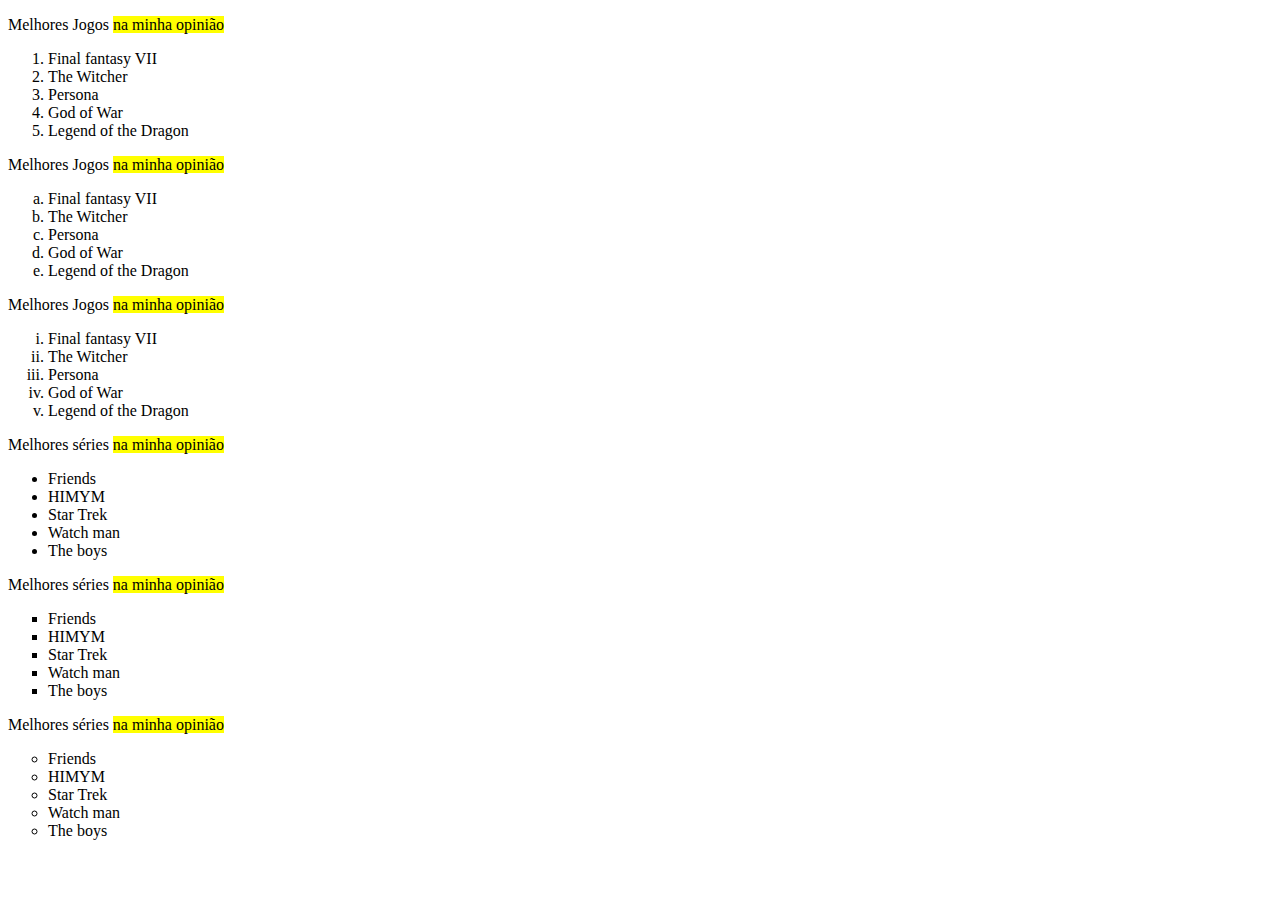
<file: aula01/aula/tags.html>
<!DOCTYPE html>
<html lang="en">
<head>
    <meta charset="UTF-8">
    <meta http-equiv="X-UA-Compatible" content="IE=edge">
    <meta name="viewport" content="width=device-width, initial-scale=1.0">
    <link rel="icon" type="image/x-icon" href="./imagens/spider.png">
    <title>Continuação 1ª aula</title>
</head>
<body>
    <p>Melhores Jogos <mark>na minha opinião</mark></p>
    <ol>
        <li>Final fantasy VII</li>
        <li>The Witcher</li>
        <li>Persona</li>
        <li>God of War</li>
        <li>Legend of the Dragon</li>
    </ol>
    <p>Melhores Jogos <mark>na minha opinião</mark></p>
    <ol type="a">
        <li>Final fantasy VII</li>
        <li>The Witcher</li>
        <li>Persona</li>
        <li>God of War</li>
        <li>Legend of the Dragon</li>
    </ol>
    <p>Melhores Jogos <mark>na minha opinião</mark></p>
    <ol type="i">
        <li>Final fantasy VII</li>
        <li>The Witcher</li>
        <li>Persona</li>
        <li>God of War</li>
        <li>Legend of the Dragon</li>
    </ol>
    <p>Melhores séries <mark>na minha opinião</mark></p>
    <ul>
        <li>Friends</li>
        <li>HIMYM</li>
        <li>Star Trek</li>
        <li>Watch man</li>
        <li>The boys</li>
    </ul>
    <p>Melhores séries <mark>na minha opinião</mark></p>
    <ul type='square'>
        <li>Friends</li>
        <li>HIMYM</li>
        <li>Star Trek</li>
        <li>Watch man</li>
        <li>The boys</li>
    </ul>
    <p>Melhores séries <mark>na minha opinião</mark></p>
    <!--unordered list-->
    <ul type='circle'>
        <li>Friends</li>
        <li>HIMYM</li>
        <li>Star Trek</li>
        <li>Watch man</li>
        <li>The boys</li>
    </ul>
</body>
</html>
</file>
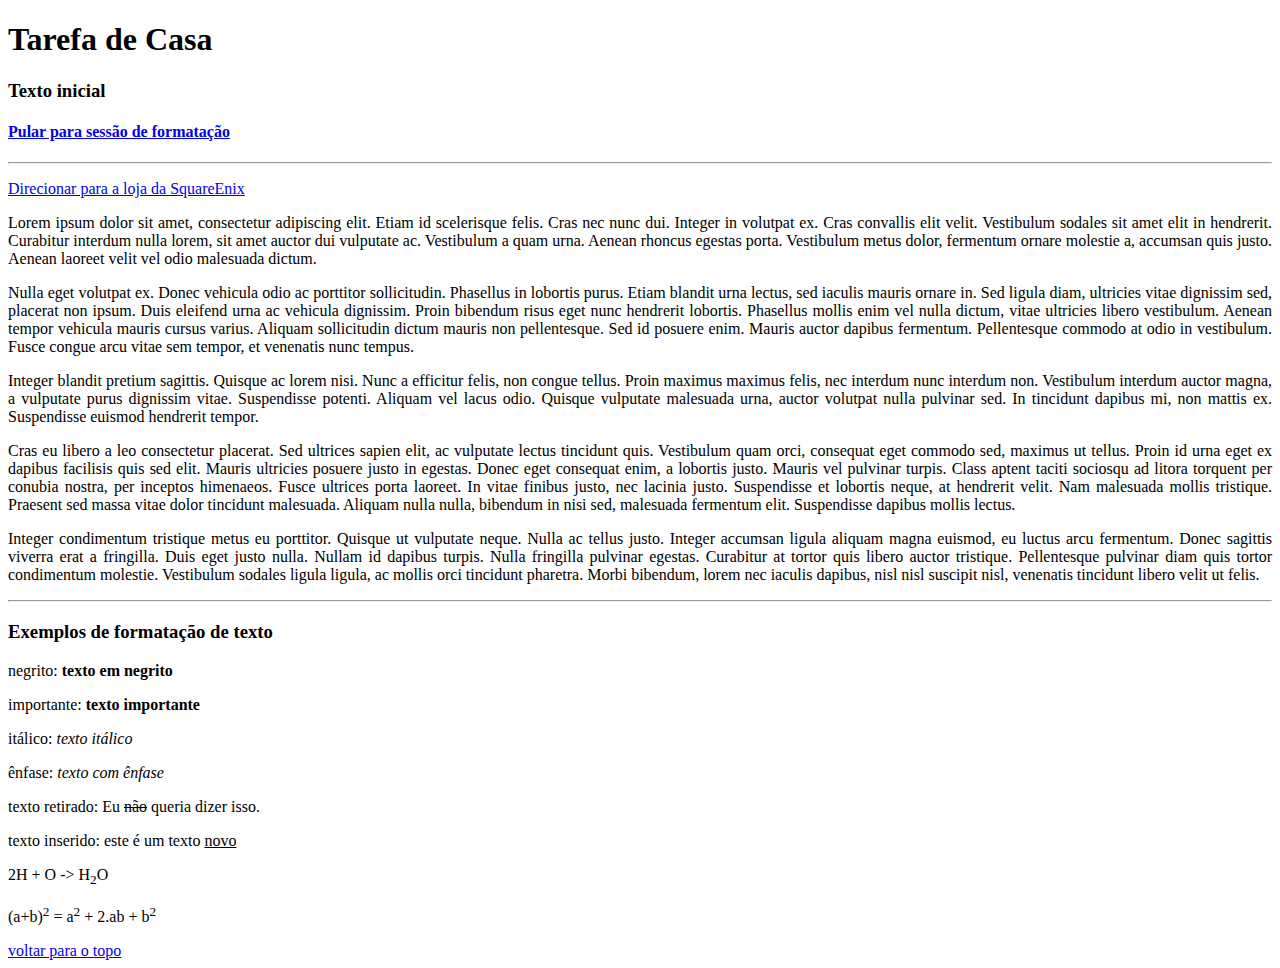
<file: aula01/aula/tarefa.html>
<!DOCTYPE html>
<html lang="en">
<head>
    <meta charset="UTF-8">
    <meta http-equiv="X-UA-Compatible" content="IE=edge">
    <meta name="description" content="Free Web tutorials"/>
    <meta name="keywords" content="HTML, CSS, JavaScript"/>
    <meta name="author" content="John Doe">
    <meta name="viewport" content="width=device-width, initial-scale=1.0">
    <link rel="icon" type="image/x-icon" href="./imagens/spider.png">
    <title>Tarefa</title>
</head>
<body>
    <h1 id='topo'>Tarefa de Casa</h1>
    <h3>Texto inicial</h3>
    <h4><a href="#formatacao">Pular para sessão de formatação</a></h4>
    <hr/>
    <p>
        <a href="https://store.na.square-enix-games.com/en_US/" target="_blanc">Direcionar para a loja da SquareEnix</a>
    </p>

    <p style="text-align: justify;">Lorem ipsum dolor sit amet, consectetur adipiscing elit. Etiam id scelerisque felis. Cras nec nunc dui. Integer in volutpat ex. Cras convallis elit velit. Vestibulum sodales sit amet elit in hendrerit. Curabitur interdum nulla lorem, sit amet auctor dui vulputate ac. Vestibulum a quam urna. Aenean rhoncus egestas porta. Vestibulum metus dolor, fermentum ornare molestie a, accumsan quis justo. Aenean laoreet velit vel odio malesuada dictum.
    </p>
    <p style="text-align: justify;">
        Nulla eget volutpat ex. Donec vehicula odio ac porttitor sollicitudin. Phasellus in lobortis purus. Etiam blandit urna lectus, sed iaculis mauris ornare in. Sed ligula diam, ultricies vitae dignissim sed, placerat non ipsum. Duis eleifend urna ac vehicula dignissim. Proin bibendum risus eget nunc hendrerit lobortis. Phasellus mollis enim vel nulla dictum, vitae ultricies libero vestibulum. Aenean tempor vehicula mauris cursus varius. Aliquam sollicitudin dictum mauris non pellentesque. Sed id posuere enim. Mauris auctor dapibus fermentum. Pellentesque commodo at odio in vestibulum. Fusce congue arcu vitae sem tempor, et venenatis nunc tempus.
    </p>

    <p style="text-align: justify;">
        Integer blandit pretium sagittis. Quisque ac lorem nisi. Nunc a efficitur felis, non congue tellus. Proin maximus maximus felis, nec interdum nunc interdum non. Vestibulum interdum auctor magna, a vulputate purus dignissim vitae. Suspendisse potenti. Aliquam vel lacus odio. Quisque vulputate malesuada urna, auctor volutpat nulla pulvinar sed. In tincidunt dapibus mi, non mattis ex. Suspendisse euismod hendrerit tempor.
    </p>
    <p style="text-align: justify;">
        Cras eu libero a leo consectetur placerat. Sed ultrices sapien elit, ac vulputate lectus tincidunt quis. Vestibulum quam orci, consequat eget commodo sed, maximus ut tellus. Proin id urna eget ex dapibus facilisis quis sed elit. Mauris ultricies posuere justo in egestas. Donec eget consequat enim, a lobortis justo. Mauris vel pulvinar turpis. Class aptent taciti sociosqu ad litora torquent per conubia nostra, per inceptos himenaeos. Fusce ultrices porta laoreet. In vitae finibus justo, nec lacinia justo. Suspendisse et lobortis neque, at hendrerit velit. Nam malesuada mollis tristique. Praesent sed massa vitae dolor tincidunt malesuada. Aliquam nulla nulla, bibendum in nisi sed, malesuada fermentum elit. Suspendisse dapibus mollis lectus.
    </p>
    <p style="text-align: justify;">
        Integer condimentum tristique metus eu porttitor. Quisque ut vulputate neque. Nulla ac tellus justo. Integer accumsan ligula aliquam magna euismod, eu luctus arcu fermentum. Donec sagittis viverra erat a fringilla. Duis eget justo nulla. Nullam id dapibus turpis. Nulla fringilla pulvinar egestas. Curabitur at tortor quis libero auctor tristique. Pellentesque pulvinar diam quis tortor condimentum molestie. Vestibulum sodales ligula ligula, ac mollis orci tincidunt pharetra. Morbi bibendum, lorem nec iaculis dapibus, nisl nisl suscipit nisl, venenatis tincidunt libero velit ut felis.
    </p>
    <hr/>
    <h3 id='formatacao'>Exemplos de formatação de texto</h3>
    <p>
        negrito: <b>texto em negrito</b>
    </p>
    <p>
        importante: <strong>texto importante</strong>
    </p>
    <p>
        itálico: <i>texto itálico</i>
    </p>
    <p>
        ênfase: <em>texto com ênfase</em>
    </p>
    <p>
        texto retirado: Eu <del>não</del> queria dizer isso.
    </p>
    <p>
        texto inserido: este é um texto <ins> novo</ins>
    </p>
    <p>
        2H + O -> H<sub>2</sub>O
    </p>
    <p>
        (a+b)<sup>2</sup> = a<sup>2</sup> + 2.ab + b<sup>2</sup>
    </p>
    <a href="#topo">voltar para o topo</a>
</body>
</html>
</file>
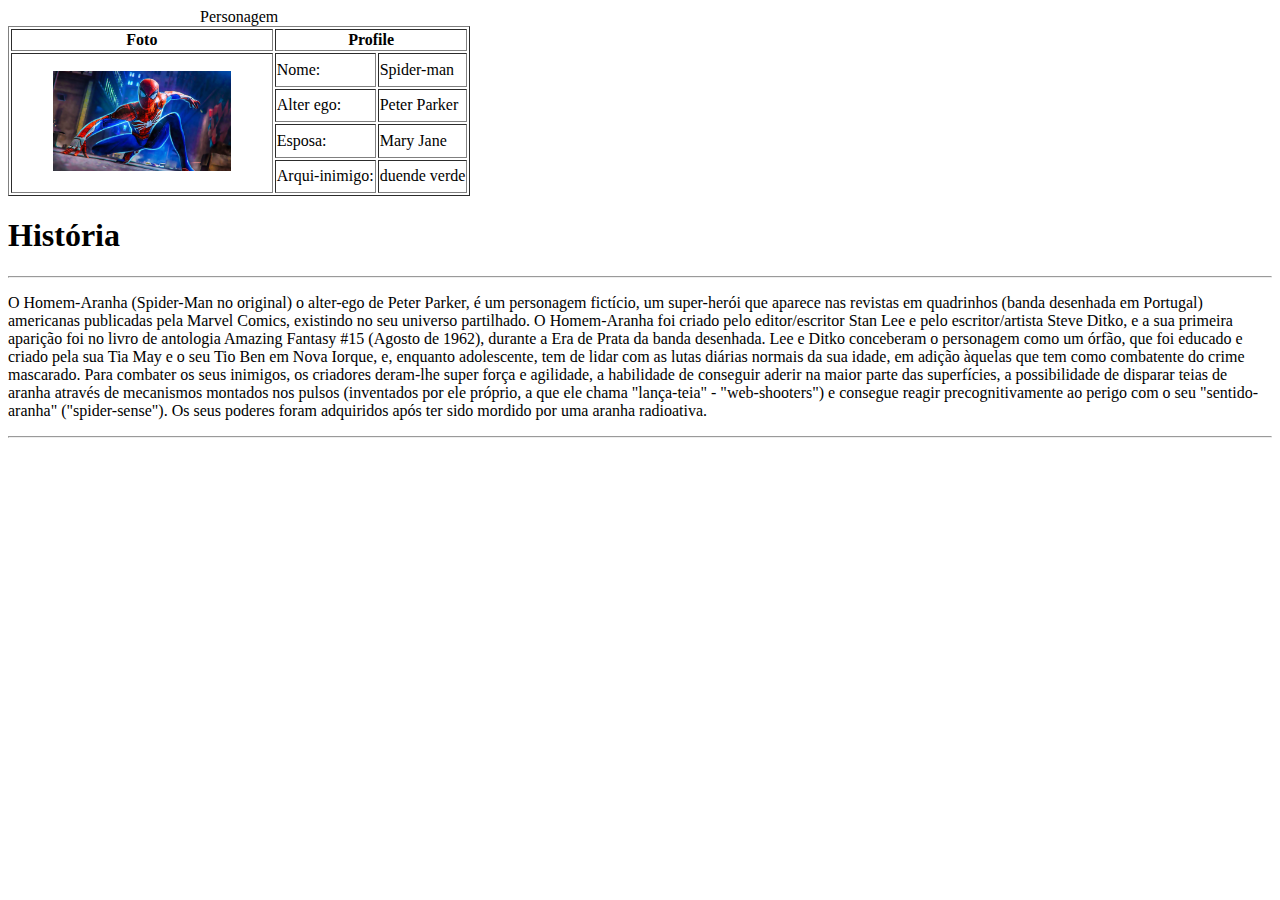
<file: aula01/revisao/revisao.html>
<!DOCTYPE html>
<html lang="en">
<head>
    <meta charset="UTF-8">
    <meta http-equiv="X-UA-Compatible" content="IE=edge">
    <meta name="viewport" content="width=device-width, initial-scale=1.0">
    <title>Document</title>
</head>
<body>
    <table border="1">
        <thead>
            <caption>Personagem</caption>
            <tr>
                <th>Foto</th>
                <th colspan="2">Profile</th>
            </tr>
        </thead>
        <tbody>
            <tr>
                <td rowspan="4">
                    <figure>
                        <img src="./spiderman.jpg" style='height:100px;width:auto;' alt="imagem do homem aranha">
                    </figure>
                </td>
                <td>Nome:</td>
                <td>Spider-man</td>
            </tr>
            <tr>
                <td>Alter ego:</td>
                <td>Peter Parker</td>
            </tr>
            <tr>
                <td>Esposa:</td>
                <td>Mary Jane</td>
            </tr>
            <tr>
                <td>Arqui-inimigo:</td>
                <td>duende verde</td>
            </tr>
        </tbody>
    </table>
    <h1>História</h1>
    <hr>
    <p>
        O Homem-Aranha (Spider-Man no original) o alter-ego de Peter Parker, é um personagem fictício, um super-herói que aparece nas revistas em quadrinhos (banda desenhada em Portugal) americanas publicadas pela Marvel Comics, existindo no seu universo partilhado. O Homem-Aranha foi criado pelo editor/escritor Stan Lee e pelo escritor/artista Steve Ditko, e a sua primeira aparição foi no livro de antologia Amazing Fantasy #15 (Agosto de 1962), durante a Era de Prata da banda desenhada. Lee e Ditko conceberam o personagem como um órfão, que foi educado e criado pela sua Tia May e o seu Tio Ben em Nova Iorque, e, enquanto adolescente, tem de lidar com as lutas diárias normais da sua idade, em adição àquelas que tem como combatente do crime mascarado. Para combater os seus inimigos, os criadores deram-lhe super força e agilidade, a habilidade de conseguir aderir na maior parte das superfícies, a possibilidade de disparar teias de aranha através de mecanismos montados nos pulsos (inventados por ele próprio, a que ele chama "lança-teia" - "web-shooters") e consegue reagir precognitivamente ao perigo com o seu "sentido-aranha" ("spider-sense"). Os seus poderes foram adquiridos após ter sido mordido por uma aranha radioativa.
    </p>
    <hr>
</body>
</html>
</file>
<file: aula04/aula/A02-GridLayout/estilo.css>
*{
    margin:0px;
    padding:0px;
    box-sizing: border-box;
    list-style-type: none;
}

.container{
    display: grid;
    grid-template-rows: 20vh 70vh 10vh;
    grid-template-columns: 20vw 80vw;
}

header{
    background-color: orangered;
    grid-column:1/3;
    display: grid;
    grid-template-columns: 20vw 80vw;
}
.logo{
    grid-column: 1/2;
    background-color:violet;
}
nav{
    grid-column: 2/3;
    background-color: turquoise;
}

main{
    background-color: mediumpurple;
    grid-column: 1/3;
    grid-row: 2/3;
    display:grid;
    grid-template-columns: 20vw 79vw;
    grid-template-rows: repeat(3,fr);
    grid-gap: 5px;
}

.artigo-1{
    grid-column: 2/3;
    grid-row: 1/2;
    background-color: black;
}

.artigo-2{
    grid-column: 2/3;
    grid-row: 2/3;
    background-color: black;
}

.artigo-3{
    grid-column: 2/3;
    grid-row: 3/4;
    background-color: black;
}

aside{
    grid-column: 1/2;
    grid-row: 1/4;
    background-color:darkgray;
}

footer{
    grid-column:1/3;
    background-color: yellow;
}
</file>
<file: aula05/aulas/projeto/src/static/css/estilo.css>
@import url('https://fonts.googleapis.com/css2?family=Roboto&display=swap');

.img-carrossel{
    height: 400px;
    object-fit: cover;
}

.titulo{
    font-family: 'Roboto', sans-serif;
}

.cartao img{
    width:100%;
    height:auto;
}

.img-cartao{
    display: block;
    margin: 5px auto;
    width:80%;
    height:60%;
    object-fit: cover;
}
</file>
